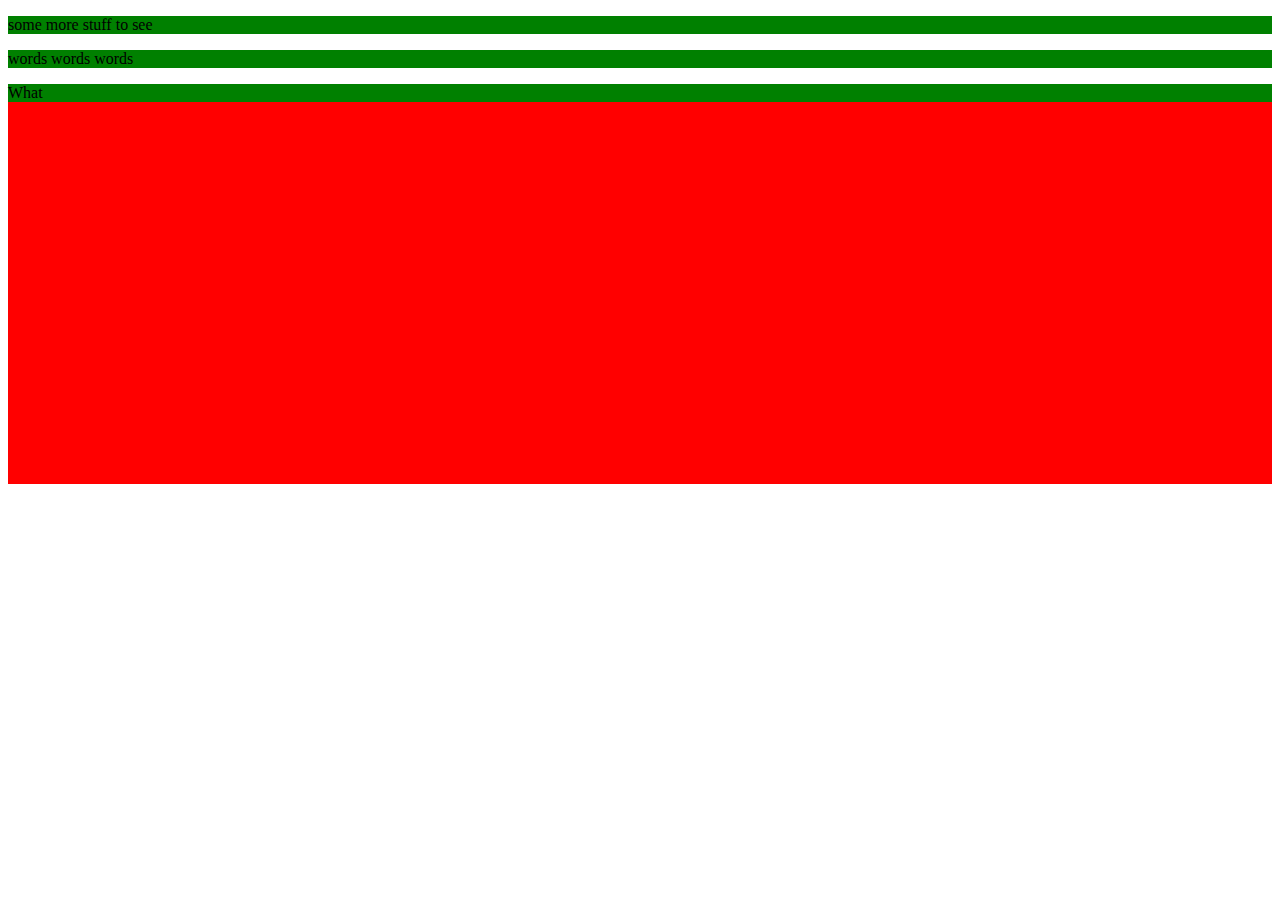
<file: box_model/index.html>
<!DOCTYPE html>
<html>
  <head>
    <meta charset="utf-8" />
    <title>The Box Model</title>
    <link rel="stylesheet" href="./box_model.css" />
  </head>
  <body>
    <div id="first-div">
      <p>some more stuff to see</p>
    </div>

    <div id="second-div">
      <p>words words words</p>
    </div>

    <div id="third-div">
      <div id="fourth-div">
        <p>What

        </p>
      </div>

    </div>
  </body>
</html>
</file>
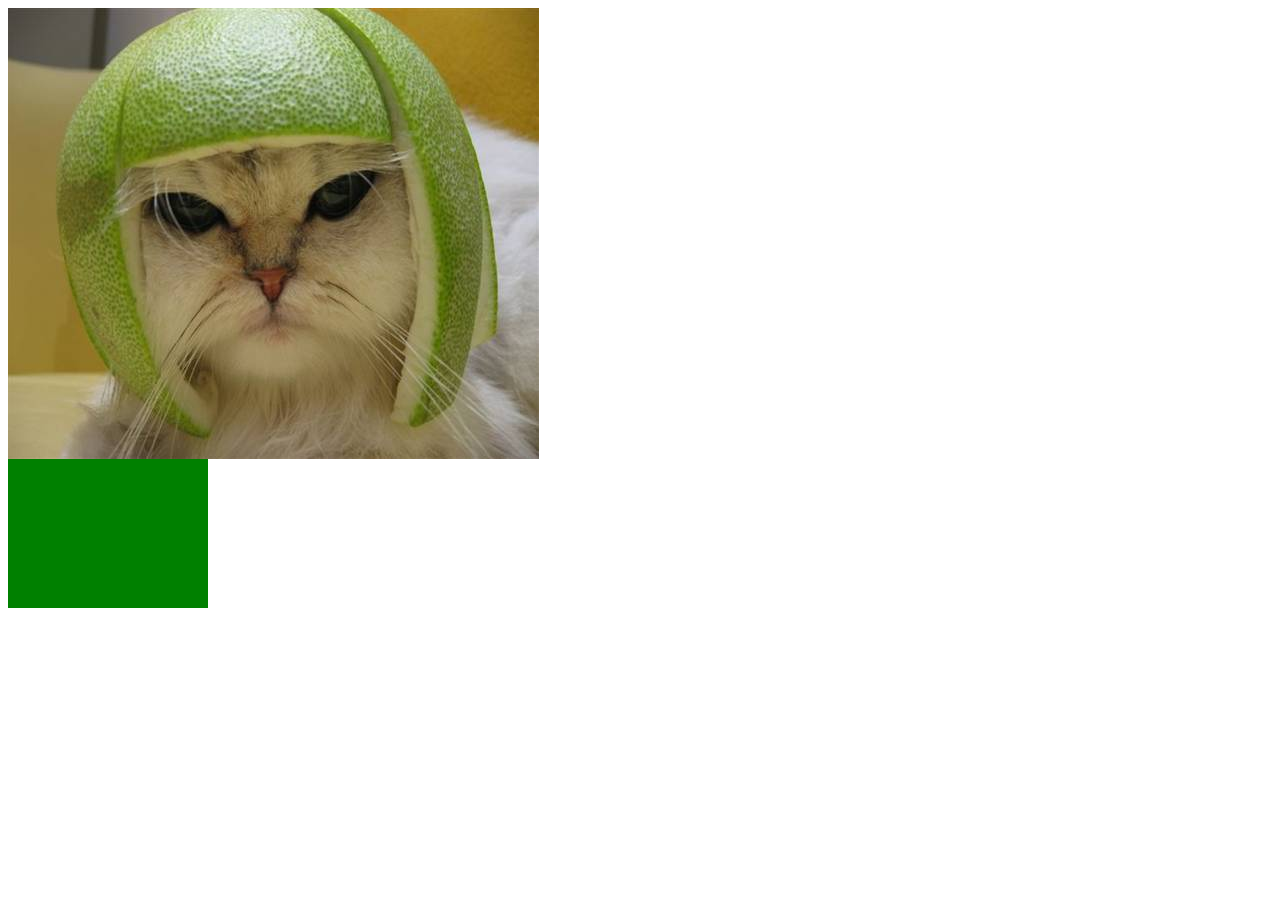
<file: box_model/cat.html>
<!DOCTYPE html>
<html>
  <head>
    <meta charset="utf-8" />
    <title>Cat Image</title>
    <link rel="stylesheet" href="./box_model.css" />
  </head>
  <body>
    <div class="image-1-container">
      <img src="./assets/cat.jpg" alt="cat image">
    </div>

  </body>
</html>
</file>
<file: box_model/box_model.css>
/* div {
  height: 200px;
  width: 200px;
  padding: 50px;
  border: 5px solid black;
} */
.image-1-container {
  width: 200px;
  height: 600px;
  background-color: green;
  
}
#first-div {
  background-color: #39cccc;
}
#second-div {
  background-color: #ff4136;
  box-sizing: border-box;
}

#third-div {
  /* height: 400px; */
  min-height: 400px;
  background-color: red;
}


#fourth-div {
  min-height: 10px;
  background-color: green;
  padding: 0;
  border: 0;
}
p {
  background-color: green;
}
</file>
